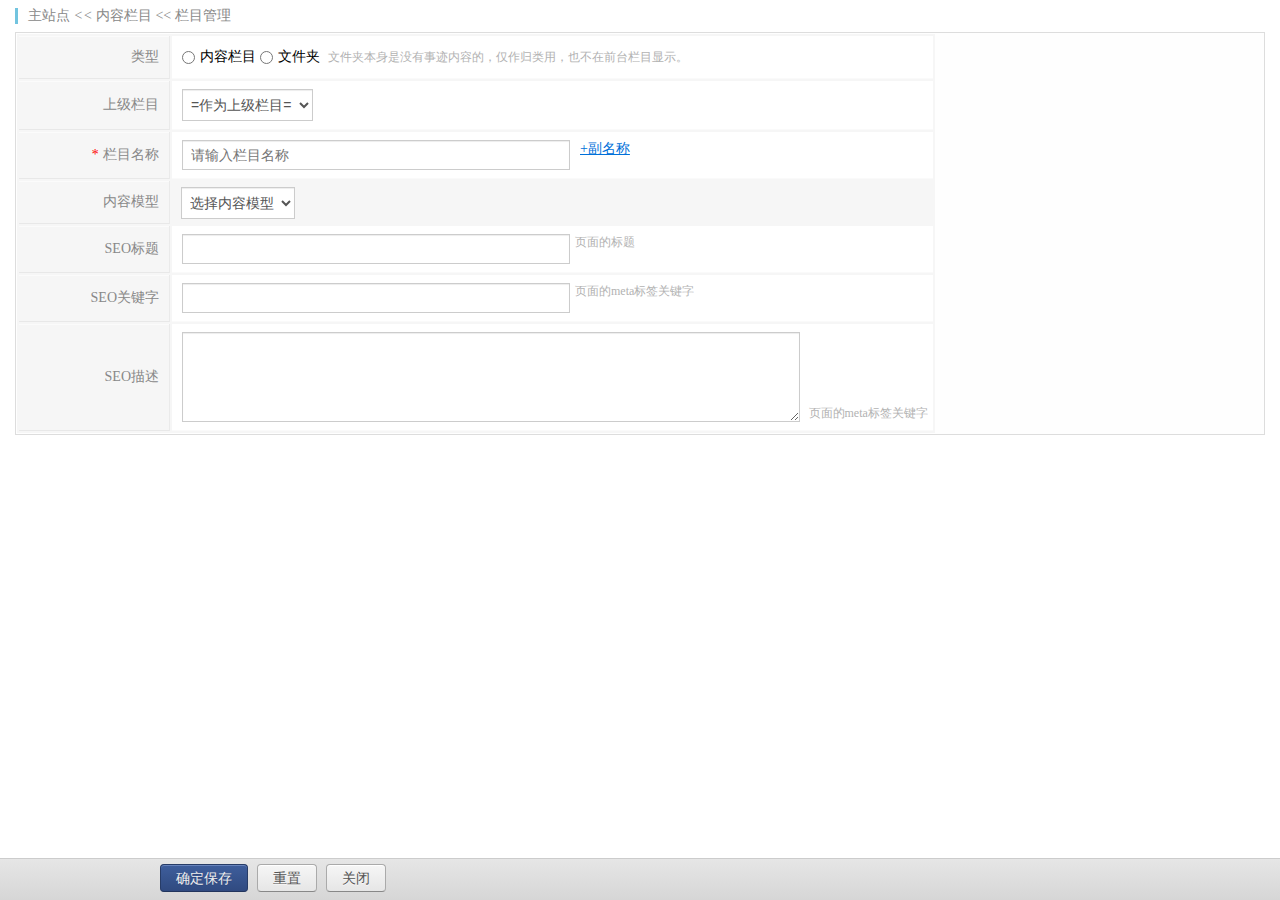
<file: add-column.html>
<!DOCTYPE html>
<html lang="en">
<head>
    <meta charset="UTF-8">
    <title>add-column</title>
    <link rel="stylesheet" href="css/index.css">
    <link rel="stylesheet" href="css/add-item.css">
    <link rel="stylesheet" href="css/add-column.css">
</head>
<body>
<div class="top">
<span class="loc">
    主站点
    <em><<</em>
    内容栏目
    <en><<</en>
    栏目管理
</span>
</div>


<div class="clearfix"></div>
<div class="wbox2">
    <div class="inbox">
        <table class="infoTable">
            <tr>
                <td class="titletd top">类型</td>
                <td class="infotd">
                    <input type="radio" name="type" value="内容栏目">内容栏目
                    <input type="radio" name="type" value="文件夹">文件夹
                    <span class="t-normal">文件夹本身是没有事迹内容的，仅作归类用，也不在前台栏目显示。</span>
                </td>
            </tr>
            <tr>
                <td class="titletd top">上级栏目</td>
                <td class="infotd">
                    <select name="" id="">
                        <option value="">=作为上级栏目=</option>
                        <option value="公司简介">公司简介</option>
                        <option value="新闻资讯">新闻资讯</option>
                        <option value="案例展示">案例展示</option>
                        <option value="下载中心">下载中心</option>
                    </select>
                </td>
            </tr>
            <tr>
                <td class="titletd top">
                    <i class="important">*</i>栏目名称</td>
                <td class="infotd">
                    <input type="text" class="text text-long left" placeholder="请输入栏目名称">

                    <span class="ex-cate-set">
                          <a href="javascript:;" id="gaoji"> +副名称</a>
                      </span>
                </td>
            </tr>
            <tr id="second-title">
                <td class="titletd top">
                    栏目副名</td>
                <td class="infotd">
                    <input type="text" class="text text-long left" placeholder="请输入栏目副名">
                    <span class="t-normal">栏目副名可用作栏目英文名、副标题等用途，若不用可不必填写</span>
                </td>
            </tr>
            <tr>
                <td class="titletd top">
                    内容模型</td>
               <td>
                <select name="" id="content-type"style="margin-left:9px;">
                    <option value="">选择内容模型</option>
                    <option value="单页模型">单页模型</option>
                    <option value="新闻模型">新闻模型</option>
                    <option value="产品模型">产品模型</option>
                    <option value="案例模型">案例模型</option>
                    <option value="下载模型">下载模型</option>
                    <option value="视频模型">视频模型</option>
                    <option value="招聘模型">招聘模型</option>
                    <option value="问答模型">问答模型</option>
                </select>
               </td>
            </tr>
            <tr>
                <td class="titletd top">
                    SEO标题</td>
                <td class="infotd">
                    <input type="text" class="text text-long left">
                    <span class="t-normal">页面的标题</span>
                </td>
            </tr>
            <tr>
                <td class="titletd top">
                   SEO关键字</td>
                <td class="infotd">
                    <input type="text" class="text text-long left">
                    <span class="t-normal">页面的meta标签关键字</span>
                </td>
            </tr>
            <tr>
                <td class="titletd top">
                    SEO描述</td>
                <td class="infotd">
                    <textarea class="textarea-summary"></textarea>
                    <span class="t-normal">页面的meta标签关键字</span>
                </td>
            </tr>
        </table>
    </div>
</div>
<div class="btn-container">
    <button type="submit" class="btn btn-lg btn-primary">
        确定保存
    </button>
    <button type="reset" class="btn btn-lg">
        重置
    </button>
    <button type="button" class="btn btn-lg">
        关闭
    </button>
</div>
<script src="js/jquery-3.1.0.min.js"></script>
<script src="js/add-column.js"></script>
</body>
</html>
</file>
<file: css/index.css>
*{
    box-sizing:content-box;
    margin:0;
    padding:0;
}
body{
    padding:0;
    overflow: scroll;
    background: #fff;
    min-width: 400px;
}
.left{
    float:left;
}
.right{
    float:right;
}
.top{
    color: #888;
    font-size: 14px;
    height: 16px;
    line-height: 16px;
    margin: 0px 0px 0px 0px;
    padding: 8px 0px 8px 15px;
    position: relative;
}
.loc{
    border-left: 3px solid #72c4df;
    display: inline-block;
    padding: 0px 10px 0px 10px;
}
.main{
    color: #333;
    font-family: "微软雅黑","Helvetica Neue",Helvetica,Arial,Tahoma,sans-serif;
    padding: 0px 15px;
    zoom: 1;
    overflow: auto;
}
.main .section{
    background: #fff;
    border: 1px solid #e6e6e6;
    margin: 0px 0px 10px 0px;
    padding: 5px 20px;
}
.welcome-panel{
    float: none;
}
.info-count{
    padding: 5px 20px 20px 20px;
    zoom: 1;
    overflow: auto;
}
.section-header{
    border-bottom: 1px solid #eee;
    color: #444;
    font-size: 14px;
    height: 24px;
    line-height: 24px;
    padding: 2px 0px 2px 0px;
}
.section-body{
    font-weight: 500;
    padding: 10px 0px 10px 0px;
}
.info-count dl{
    background-color: #fcfcfc;
    border: 1px solid #ddd;
    display: inline-block;
    float: left;
    margin-right: -1px;
    width: 100px;
    text-align: center
}
.info-count dt{
    font-weight: 500;
    font-size: 16px;
    padding: 5px 5px 2px 5px;
}
.info-count dd{

    font-size: 18px;
    padding: 0px 5px 5px 5px;
}
.info-count dd a{
      color: #666;
}
 .links a:hover{
    color:#0098cc!important;
}
.section-body dd a:hover{
      color:#0098cc!important;
  }
.section-header-important {
    color: #0098cc;
}

.main .links {
    font-size: 14px;
}
.links a{
    background-color: #eee;
    border: 1px solid #e4e4e4;
    border-bottom-color: #aaa;
    border-bottom-width: 1px;
    border-right-color: #aaa;
    border-right-width: 1px;
    display: inline-block;
    line-height: 24px;
    margin: 0px 5px 0px 0px;
    padding: 3px 12px 3px 12px;
    position: relative;
    color:#666666;
}
.grid a{
    color:#666666;
    background-color: #eee;
    -webkit-box-shadow: 1px 1px 0px 0px #f6f6f6 inset;
    -moz-box-shadow: 1px 1px 0px 0px #f6f6f6 inset;
    box-shadow: 1px 1px 0px 0px #f6f6f6 inset;
    border: 1px solid #bbb;
    border-bottom-color: #aaa;
    border-bottom-width: 2px;
    border-right-color: #aaa;
    border-right-width: 2px;
    text-shadow: 0px 1px 0px #f8f8f8;
    display: inline-block;
    line-height: 20px;
    margin: 0px 10px 10px 0px;
    padding: 15px 15px 15px 15px;
    position: relative;
}
.grid span.name {
     font-size: 14px;
 }

.grid span {
    display: block;
}
.grid .description{
    color: #888;
    font-weight: normal;
    font-size: 9px;
    padding: 2px 0px 0px 0px
}
.grid :hover{
    text-decoration: none;
    background-color: #ffffff;
}
.section .grid {
    display: inline;}

.links a:hover{
    text-decoration: none;
    background-color: #ffffff;
}
.grid span.status-ok {
    color: #090;
}
.btn-container{
    background: #ddd;
    background: -moz-linear-gradient(top,#e6e6e6,#d6d6d6);
    background: -webkit-linear-gradient(top,#e6e6e6,#d6d6d6);
    background: linear-gradient(top,#e6e6e6,#d6d6d6);
    border-top: 1px solid #ccc;
    height: 30px;
    padding: 5px 5px 6px 160px;
    width: 100%;
    position: fixed;
    bottom: 0px;
    left: 0px;
    z-index: 900;
}
input[type="radio"], input[type="checkbox"] {
    margin: 0px 5px 0px 0px;
    padding: 0px;
    vertical-align: middle;}
</file>
<file: css/add-item.css>
.nav-tabs{
    border-bottom: 1px solid #ccc;
    height: 35px;
    margin: 0px 0px 10px 0px;
    padding: 0px 15px 0px 15px;
    z-index: 999;
}
li{
    list-style: none;
}
.nav-tabs li{
    float: left;
    font-size: 14px;
    margin:0;
}
.nav-tabs li a{
    background: #f6f6f6;
    border: 1px solid #ccc;
    border-bottom: 1px solid #ccc;
    color: #333;
    display: inline-block;
    height: 24px;
    line-height: 24px;
    margin-left: -1px;
    padding: 5px 20px 5px 20px;
}
/*.nav-tabs li a:hover{*/
    /*text-decoration: none;*/
    /*background: none;*/
    /*border-bottom-color: #fff;*/
    /*font-weight: 600;*/
/*}*/
.a_hover{
    text-decoration: none!important;
    background: none!important;
    border-bottom-color: #fff!important;
    font-weight: 600!important;
}
a:hover{
    text-decoration: none;
}
.wbox{
    padding: 0px 15px 10px 15px;
     display:none;
    position:absolute;
}

.inbox{
    background: #fefefe;
    border: 1px solid #ddd;
    margin: 0px 0px 0px 0px;
    padding: 1px
}
.infoTable{
    background: #f6f6f6;
}
table.infoTable td.top {
    /*vertical-align: top;*/
}
table.infoTable td.titletd {
    background: #f6f6f6;
    border-right: 1px solid #eaeaea;
    border-bottom: 1px solid #e8e8e8;
    box-shadow: rgba(255,255,255,0.6) 0px 1px 0px inset;
    -moz-box-shadow: rgba(255,255,255,0.6) 0px 1px 0px inset;
    -webkit-box-shadow: rgba(255,255,255,0.6) 0px 1px 0px inset;
    font-size: 14px;
    padding: 8px 10px 8px 0px;
    width: 140px;
    min-width: 140px;
    text-align: right;
}
table.infoTable td.titletd, table.infoTable td.infotd {
    height: 26px;
}
table.infoTable td.infotd {
    background: #fff;
    border-bottom: 1px solid #fafafa;
    font-size: 14px;
    height: 24px;
    padding: 8px 5px 8px 10px;
}
.main-cate-name {
    border-right: 1px solid #eee;
    padding: 0px 10px 0px 0px;
}
.ex-cate-set {
    padding: 0px 10px 0px 10px;
}
table.infoTable a, table.infoTable a:visited {
    color: #0070d9;
}
.text-long{
    width: 370px!important;
    height: 30px;
}
.text{
    height: 20px;
    line-height: 20px;
    background-color: #fff;
    border: 1px solid #ccc;
    -webkit-box-shadow: inset 0px 1px 1px rgba(0,0,0,0.075);
    -moz-box-shadow: inset 0px 1px 1px rgba(0,0,0,0.075);
    box-shadow: inset 0px 1px 1px rgba(0,0,0,0.075);
    color: #555;
    font-size: 14px;
    padding: 4px 8px 4px 8px;
    -webkit-transition: border linear .2s,box-shadow linear .2s;
    -moz-transition: border linear .2s,box-shadow linear .2s;
    -o-transition: border linear .2s,box-shadow linear .2s;
    transition: border linear .2s,box-shadow linear .2s;
    width: 250px;
}
input{
    outline:none;
}
.colorpicker {
    background: #fff url(../images/color.png) 2px 2px no-repeat;
    border: 1px solid #ddd;
    display: inline-block;
    float: left;
    height: 28px;
    width: 28px;
    vertical-align: middle;
    /*position:relative;*/
    /*top:-2px;*/
}
.font_weight_set{
    background: #fff;
    display: inline-block;
    border: 1px solid #ddd;
    cursor: pointer;
    color: #888;
    font-size: 18px;
    height: 28px;
    line-height: 28px;
    width: 28px;
    text-align: center;
}
.important{
    color: #f00;
    padding: 0px 5px 0px 0px;
}
.text-good-sn{
    width: 128px;
}
.text-shock{
    width: 60px;
}
.image-grid .image-box {
    float: left;
    width: 80px;
}
.image-grid {
    background: #fff;
    border: 1px solid #ddd;
    padding: 10px;
    zoom: 1;
    overflow: auto;
}

.btn-sm{
    background-image: linear-gradient(#f6f6f6,#e6e6e6);
    background-color: #eee;
    font-weight: 500;
    font-size: 12px;
    line-height: 16px;
    padding: 2px 7px 2px 7px;
}
.imgright{
    transform:translateX(20px);
    vertical-align: bottom;
}
.textarea-summary{
    height: 80px;
    width: 600px;
    vertical-align: bottom;
    background-color: #fff;
    border: 1px solid #ccc;
    box-shadow: inset 0px 1px 1px rgba(0,0,0,0.075);
    color: #555;
    font-size: 14px;
    padding: 4px 8px 4px 8px;
    transition: border linear .2s,box-shadow linear .2s;
    outline: none;
}
.btn-container{
    ackground: #ddd;
    background: -moz-linear-gradient(top,#e6e6e6,#d6d6d6);
    background: -webkit-linear-gradient(top,#e6e6e6,#d6d6d6);
    background: linear-gradient(top,#e6e6e6,#d6d6d6);
    border-top: 1px solid #ccc;
    height: 30px;
    padding: 5px 5px 6px 160px;
    width: 100%;
    position: fixed;
    bottom: 0px;
    left: 0px;
    z-index: 900;
}
.btn{
    background-color: #eee;
    background-image: -webkit-gradient(linear, 50% 0%, 50% 100%, color-stop(0%, #f6f6f6), color-stop(100%, #e6e6e6));
    background-image: -webkit-linear-gradient(#f6f6f6,#e6e6e6);
    background-image: -moz-linear-gradient(#f6f6f6,#e6e6e6);
    background-image: -o-linear-gradient(#f6f6f6,#e6e6e6);
    background-image: linear-gradient(#f6f6f6,#e6e6e6);
    -webkit-box-shadow: #fff 0px 1px 0px inset;
    -moz-box-shadow: #fff 0px 1px 0px inset;
    box-shadow: #fff 0px 1px 0px inset;
    border: 1px solid #aaa;
    border-bottom-color: #888;
    color: #555;
    text-shadow: 0px 1px 0px #f8f8f8;
    -webkit-border-radius: 3px;
    -moz-border-radius: 3px;
    border-radius: 3px;
    display: inline-block;
    font-size: 14px;
    line-height: 20px;
    padding: 3px 11px 3px 11px;
    position: relative;
}
.btn-container button {
    margin-right: 5px;
}
.btn-lg{
    border-radius: 4px;
    line-height: 22px;
    padding: 2px 15px 2px 15px
}
.btn-primary{
    background-color: #37548e;
    background-image: -webkit-gradient(linear, 50% 0%, 50% 100%, color-stop(0%, #3e5e9c), color-stop(100%, #304a80));
    background-image: -webkit-linear-gradient(#3e5e9c,#304a80);
    background-image: -moz-linear-gradient(#3e5e9c,#304a80);
    background-image: -o-linear-gradient(#3e5e9c,#304a80);
    background-image: linear-gradient(#3e5e9c,#304a80);
    -webkit-box-shadow: #6783bb 0 1px 0 inset;
    -moz-box-shadow: #6783bb 0 1px 0 inset;
    box-shadow: #6783bb 0 1px 0 inset;
    border: 1px solid #273c67;
    border-bottom-color: #22355d;
    color: #eee;
    text-shadow: 0px 1px 0px #2e467c;
}
#second-title{
  display: none;
    transition: all 0.5s;
}
td, th {
    display: table-cell;
    vertical-align: inherit;
}
select{
    height: 30px;
    line-height: 30px;
    margin: 0px 0px;
    vertical-align: top;
    padding: 0px 4px;
    font-size: 14px;
    color: #555;
    background-color: #fff;
    background-image: none;
    border: 1px solid #ccc;
    box-shadow: inset 0 1px 1px rgba(0, 0, 0, .075);
    -webkit-transition: border-color ease-in-out .15s, -webkit-box-shadow ease-in-out .15s;
    -o-transition: border-color ease-in-out .15s, box-shadow ease-in-out .15s;
    transition: border-color ease-in-out .15s, box-shadow ease-in-out .15s
}
div{
    display: block;
}
</file>
<file: css/add-column.css>
.wbox2{
    padding: 0px 15px 10px 15px;
}
.t-normal {
    color: #b2b2b2;
    font-size: 12px;
   margin-left:5px;

}
</file>
